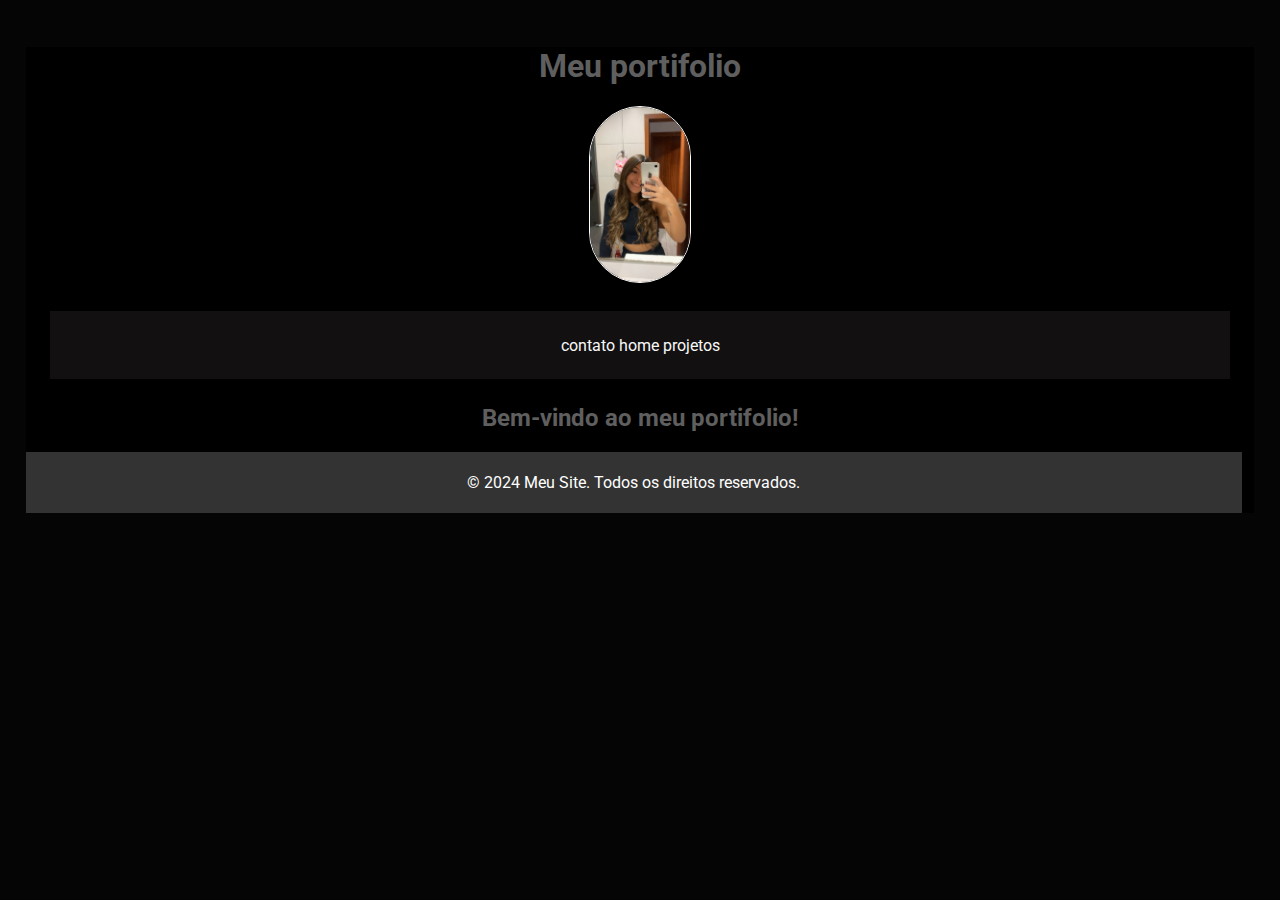
<file: index.html>
<!DOCTYPE html>
<html lang="pt-br">
<head>
    <meta charset="UTF-8">
    <meta name="viewport" content="width=device-width, initial-scale=1.0">
    <title>Meu Site</title>
    <link rel="stylesheet" href="styles.css">
    <link rel="stylesheet" href="https://fonts.googleapis.com/css2?family=Roboto:wght@400;700&display=swap">
</head>
<body>

    <header>
        <table>
            <tr>
        <h1>Meu portifolio</h1>
        <img src="./fotogaby.jpg" alt="">
        <nav>
            <ul>
                <li><a href="./contato.html">contato</a></li>
                <li><a href="./home.html">home</a></li>
                <li><a href="./projeto.html">projetos</a></li> 
            </ul>
        </nav>
    </header>

    <main>
        <section id="projetos:">
            <h2>Bem-vindo ao meu portifolio!</h2>
        </section>
    <footer>
        <p>&copy; 2024 Meu Site. Todos os direitos reservados.</p>
    </footer>
</body>
</html>
</file>
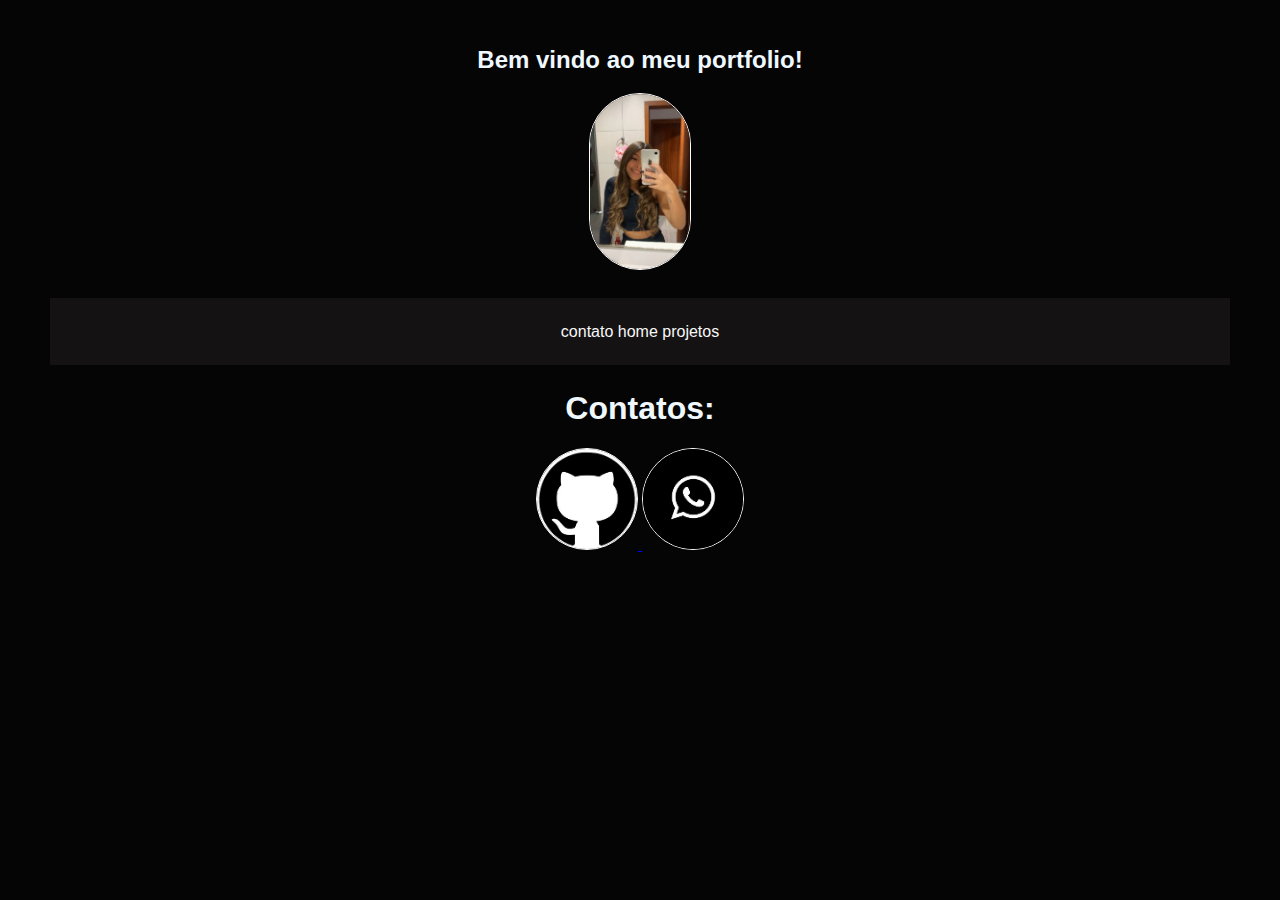
<file: contato.html>
<!DOCTYPE html>
<html lang="pt-br">
<head>
    <meta charset="UTF-8">
    <meta name="viewport" content="width=device-width, initial-scale=1.0">
    <link rel="stylesheet" href="styles.css">
    <title>Contato</title>
</head>
<body>
    

    <tr>
        <h2>Bem vindo ao meu portfolio!</h2>
         <img src="./fotogaby.jpg" alt="">
         <nav>
             <ul>
                 <li><a href="./contato.html">contato</a></li>
                 <li><a href="./home.html">home</a></li>
                 <li><a href="./projeto.html">projetos</a></li> 
             </ul>
         </nav>
     </header>
 
     <main>
         <section id="contatos:">
            <h1>Contatos:</h1>
            <a href="https://github.com/gabymello">
            <img src="./github.jpg"alt="">
            </a>

            <a href="https://wa.me/5551998287045">
            <img src="./Imagem do WhatsApp de 2024-06-21 à(s) 13.32.20_d66ec62e.jpg" alt="">   
            </a>
         </section>
     
 </body>
 </html>




</body>
</html>
</file>
<file: styles.css>
body {
    font-family: 'Roboto', sans-serif;
    margin: 1%;
    padding: 1%;
    text-align: center;

}

header {
    background-color: #000000;
    color: rgba(255, 255, 255, 0.374);
    padding: 1% 10;
    text-align: center;
}


img {
    width: 10%;
    height: auto;
    border-radius: 50%;
      
    }
    
    img {
        border: 1px solid rgb(255, 255, 255);
        width: 18%;

    }

    img{

        width: 14%;
        background-size: 10%;
        height: auto;
        float: unset;
    }

nav ul {
    list-style-type: none;
    margin: 2%;
    padding: 2%;
    overflow: hidden;
    background-color: #27242474;
    text-align: center;
}

nav ul li {
    display: inline;
}

nav ul li a {
    display: inline-block;
    color: rgb(248, 248, 248);
    padding: 3% 2%px;
    text-decoration: dashed;
}

nav ul li a:hover {
    background-color: #00000050;
}

main {
    padding: %;
}

section {
    margin-bottom: 2px;
}

aside {
    background-color: #1111116e;
    padding: 2px;
    margin: 20px 0;
}

footer {
    background-color: #333333;
    color: rgb(255, 255, 255);
    text-align: center;
    padding: 5px 0;
    position: static;
    width: 99%;
    bottom: ;
}


body { projetos
    font-size: 10px;
    background-color: rgb(5, 5, 5);
    color: aliceblue;
    text-align: center;
    font-size: 100%;

  }

  body img{
    font-display: ;
    justify-content: center;
    align-items: center;
    height: auto;
    width: 100px;
    border-radius: 100px;
  }

  p {
    color: rgb(255, 255, 255);
  }
  
  .container {
    display: flex;
    justify-content: center;
    align-items: center;
  }
  
  .box {
    position: relative;
    top: 10px;
    left: 20px;
  }
</file>
